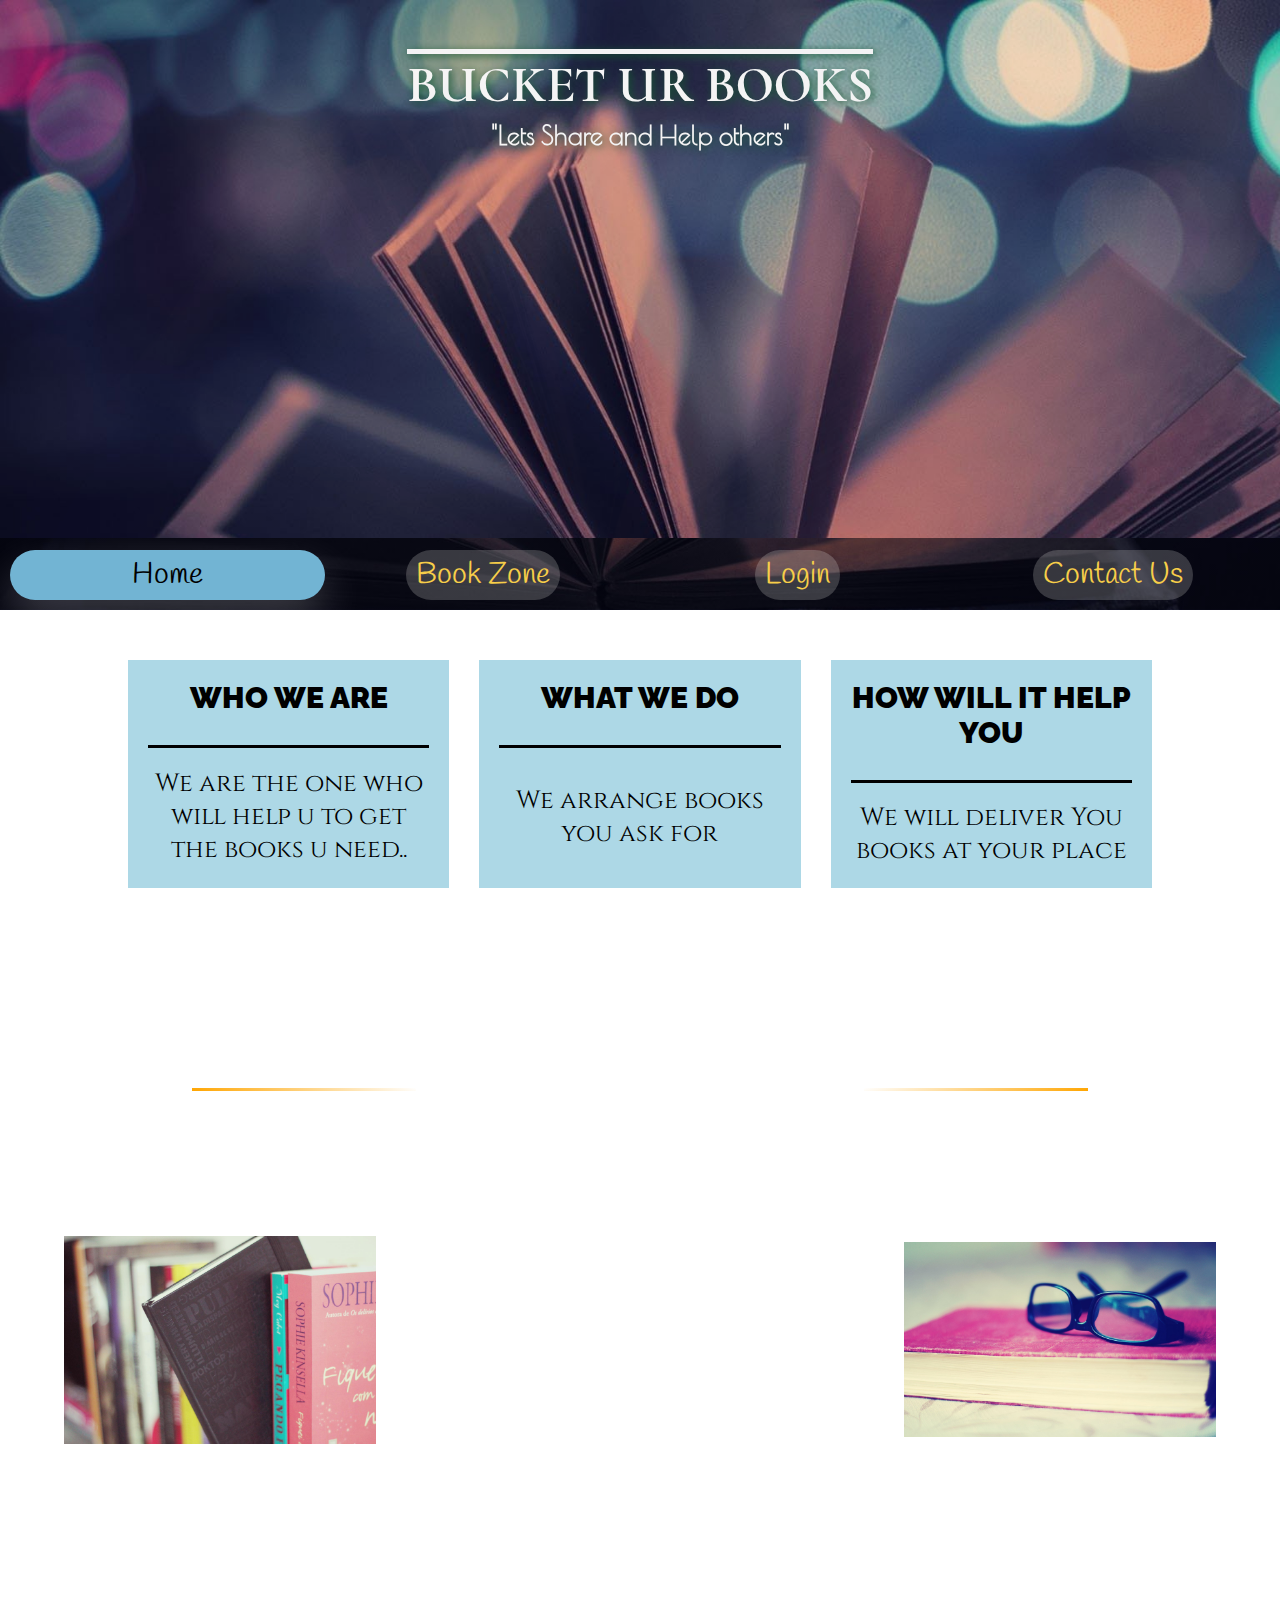
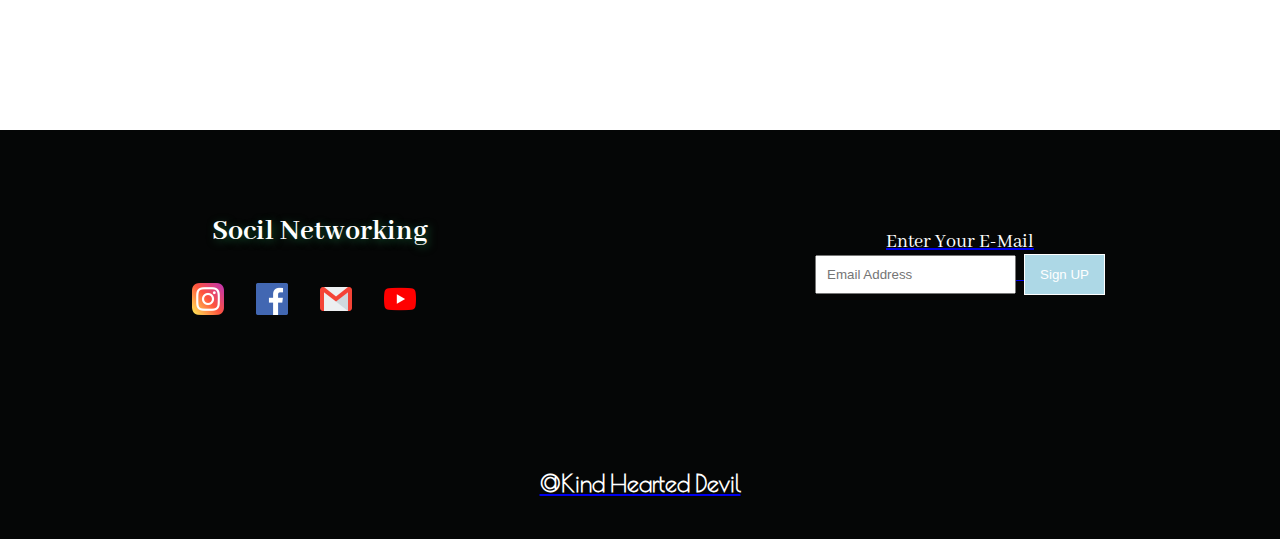
<file: index.html>
<!DOCTYPE html>
<html lang="en">
  <head>
    <meta charset="UTF-8" />
    <meta name="viewport" content="width=device-width, initial-scale=1.0" />

    <title>BUCKET UR BOOKS</title>
    <link rel="icon" type="image/png" href="./images/b1.jpg" />
    <link href="https://unpkg.com/aos@2.3.1/dist/aos.css" rel="stylesheet" />
    <link rel="stylesheet" href="./css/style.css" />
    <link
      href="https://fonts.googleapis.com/css2?family=Abhaya+Libre:wght@600&family=Aladin&family=Balsamiq+Sans&family=
Boogaloo&family=Buda:wght@300&family=Caveat:wght@700&family=Chewy&family=Cinzel:wght@400;700&family=Cookie&family=Corm
orant+Upright:wght@600;700&family=Handlee&family=Nanum+Pen+Script&family=Open+Sans+Condensed:wght@300&family=Poiret+One&f
amily=Raleway:wght@500&family=Ultra&family=Yeseva+One&display=swap"
      rel="stylesheet"
    />
    <style>
      #header {
        width: 100% !important;
        margin: 0;
        height: 42vw;
        background-image: url("./images/topbg3.jpg");
        background-repeat: no-repeat;
        background-attachment: fixed;
        background-size: cover;
        opacity: 0.95;
        color: rgb(255, 0, 106);
      } 
      .title {
        width: 80%;
        margin: 50px auto;
        display: grid;
        grid-template-columns: 1fr 1fr 1fr;
        grid-column-gap: 30px;
      }

      .titles {
        display: grid;
        padding: 20px;
        grid-template-columns: 1fr;
        background-color: lightblue;
      }

      .aboutouter {
        width: 90%;
        display: grid;
        margin: 70px auto;
        grid-column-gap: 30px;
        grid-template-columns: 1fr 1.5fr 1fr;
        justify-content: space-between;
      }

      .pamplate {
        height: 300px;
        background-size: cover;
        display: flex;
        align-items: center;
        justify-content: center;
      }
      .pamplate img {
        width: 100%;
      }

      #img6,
      #img7 {
        width: 50%;
      }

      .abouttext {
        height: 470px;
        overflow-x: hidden;
      }

  

      .line {
        width: 100%;
        height: 3px;
        background-color: black;
        margin-top: 30px;
      }

      .ab {
        font-size: 30px;
        color: black;
        font-family: "Raleway", sans-serif;
        font-style: bold;
        height: 40px;
        font-weight: 900;
      }
      .abc {
        font-size: 25px;
        color: black;
        font-family: "Cinzel", serif;
      }
      #about {
        font-size: 23px;
        font-family: "Raleway", sans-serif;
        color: grey;
      }
      @media screen and (max-width: 800px) {
        .title {
          width: 90%;
          grid-template-columns: 1fr;
          align-items: center;
          justify-content: center;
        }
        .aboutouter {
          margin-top: 10px;
          height: auto;
          grid-template-columns: 1fr;
          background-color: lightblue;
        }
        .pamplate img {
          width: 50%;
        }
        .header {
          width: 100%;
        }
      }
    </style>
  </head>
  <script src="https://unpkg.com/aos@2.3.1/dist/aos.js"></script>
  <body>
    <header>
      <div id="header">
        <br /><br /><br />
        <h1>BUCKET UR BOOKS</h1>
        <br />
        <h2>"Lets Share and Help others"</h2>
      </div>
      <div id="seconddiv">
        <div class="active a1" href="./index.html"  >Home</a></div>
        <div><a class="a1" href="./Book Zone.html">Book Zone</a></div>
        <div><a class="a1" href="./login.html">Login</a></div>
        <div><a class="a1" href="./contectUs.html">Contact Us</a></div>
      </div>
    </header>
    <div class="title">
      <div class="titles" data-aos="fade-up">
        <div>
          <center><span class="ab">WHO WE ARE</span></center>
          <div class="line"></div>
          <br />
        </div>
        <center>
          <span class="abc"
            >We are the one who will help u to get the books u need..
          </span>
        </center>
      </div>
      <div class="titles" data-aos="fade-up">
        <div>
          <center><span class="ab">WHAT WE DO</span></center>
          <div class="line"></div>
          <br /><br />
        </div>
        <center>
          <span class="abc">We arrange books you ask for</span>
        </center>
        <br />
      </div>
      <div class="titles" data-aos="fade-up">
        <div>
          <center><span class="ab">HOW WILL IT HELP YOU</span></center>
          <div class="line"></div>
          <br />
        </div>
        <center>
          <span class="abc">We will deliver You books at your place</span>
        </center>
      </div>
    </div>

    <br /><br /><br /><br />
    <div class="brandname">
      <div class="startline"></div>
      <div
        class="brandtext"
        data-aos="flip-left"
        data-aos-easing="ease-out-cubic"
        data-aos-duration="2000"
      >
        <center><span id="abt">About Us</span></center>
      </div>
      <div class="endline"></div>
    </div>

    <div class="aboutouter">
      <div class="pamplate">
        <img src="./images/side 7.jpg" />
      </div>
      <div class="abouttext" data-aos="zoom-out-up">
        <center>
          <span id="about"
            >hThis the site where you can buy and sell the books you want.
            It was made basically so that you can buy, sell, or take the book in rent.
            Also the best thing about us is that we cost you the the cost as low as possible .
            Also it is a very good platform where you can deal in old books available in good
             condition and then sell them again afert use on the same platform.

            </span
          >
        </center>
      </div>
      <div class="pamplate">
        <img src="./images/side 8.jpg" />
      </div>
    </div>

    <div class="footer">
      <div class="logos">
        <h2 id="nbc">Socil Networking</h2>
        <div class="icons">
          <a href="https://instagram.com/"
            ><img class="icon" src="images/insta.png" alt="error"
          /></a>
          <a href="https://www.facebook.com"><img class="icon" src="images/fb.png" alt="error" />
          <a href="https://gmail.com/"><img class="icon" src="images/gmail.png" alt="error" />
          <a href="https://youtube.com/"><img class="icon" src="images/youtube.png" alt="error" />
        </div>
      </div>
      <div class="newsletter">
        <div id="signin">Enter Your E-Mail</div>
        <div class="form">
          <center><form>
            <input
              type="text"
              id="fname"
              name="fname"
              placeholder="Email Address"
            />&nbsp;&nbsp;<button for="fname">Sign UP</button>
            </center>
          </form>
        </div>
      </div>
    </div>

    <div class="copy">
      <h3>@Kind Hearted Devil</h3>
    </div>

    <script>
      AOS.init({
        duration: 1200,
      });
    </script>
  </body>
</html>
</file>
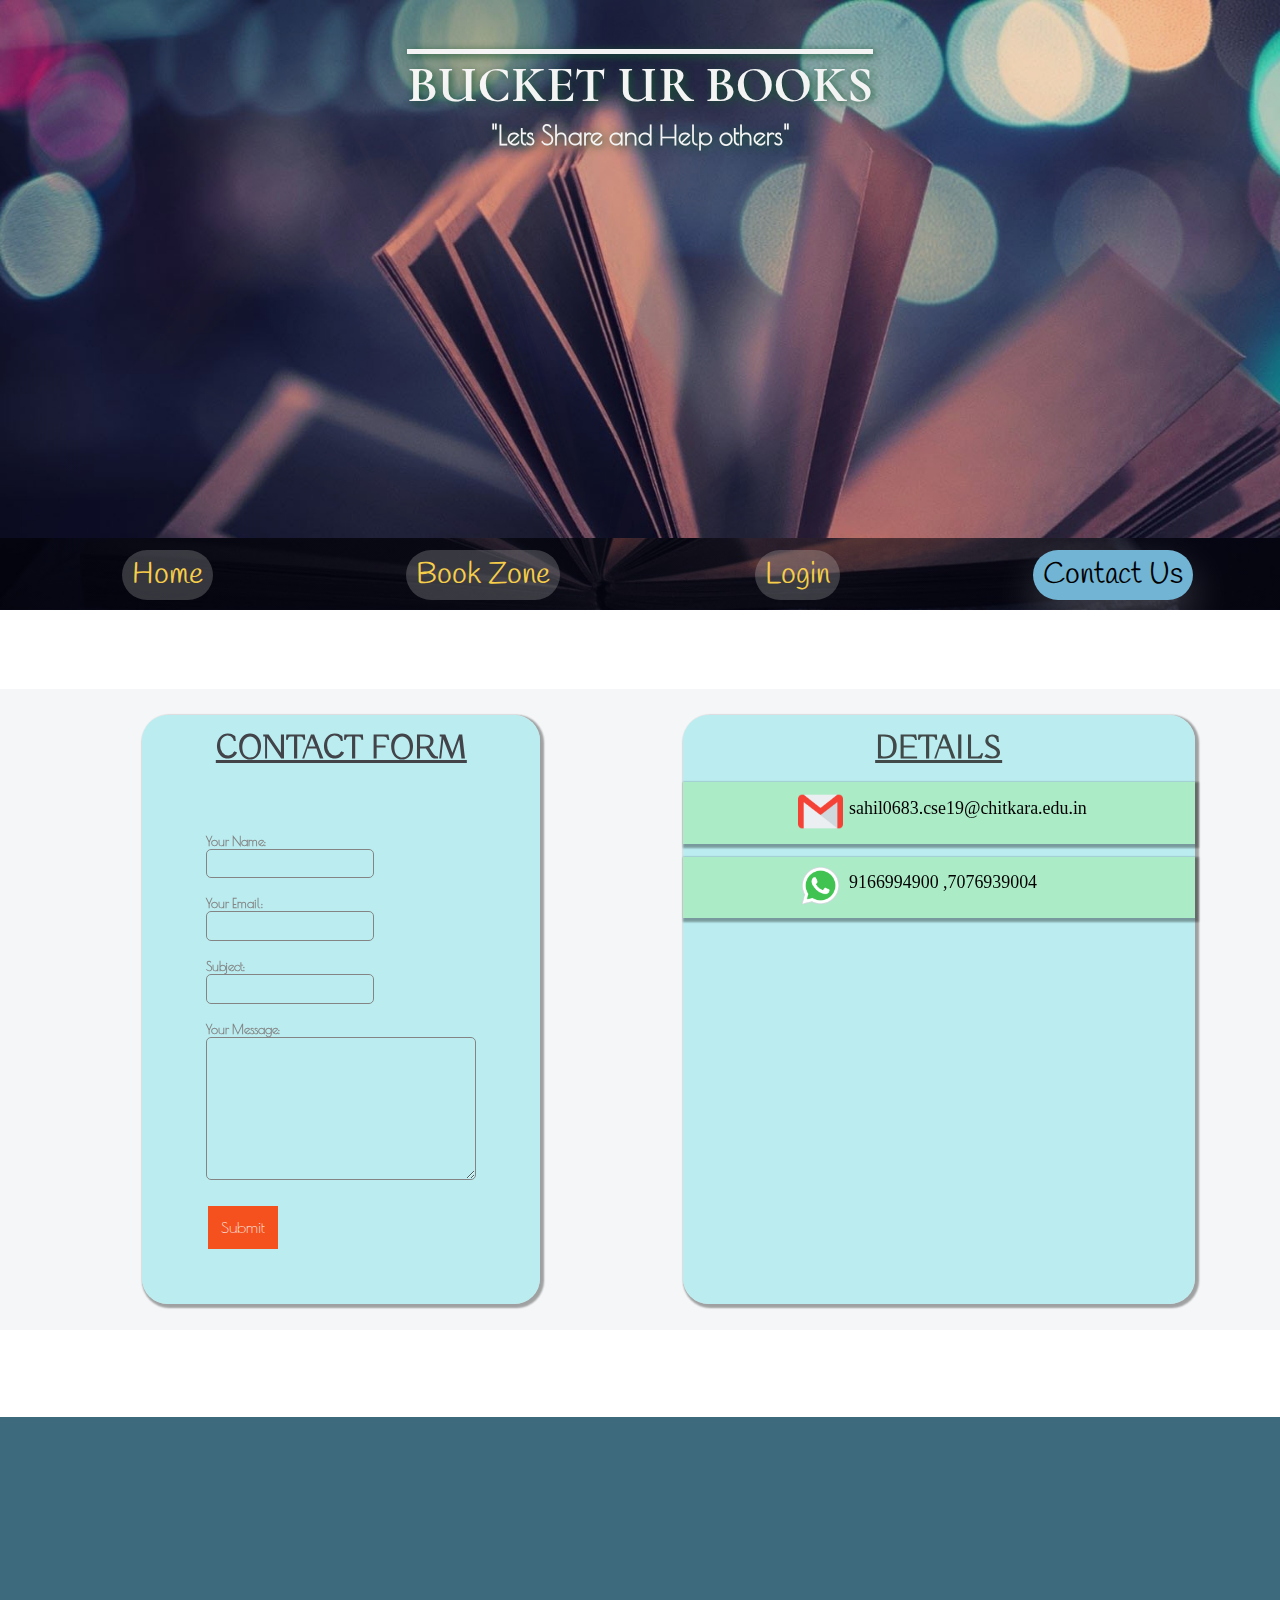
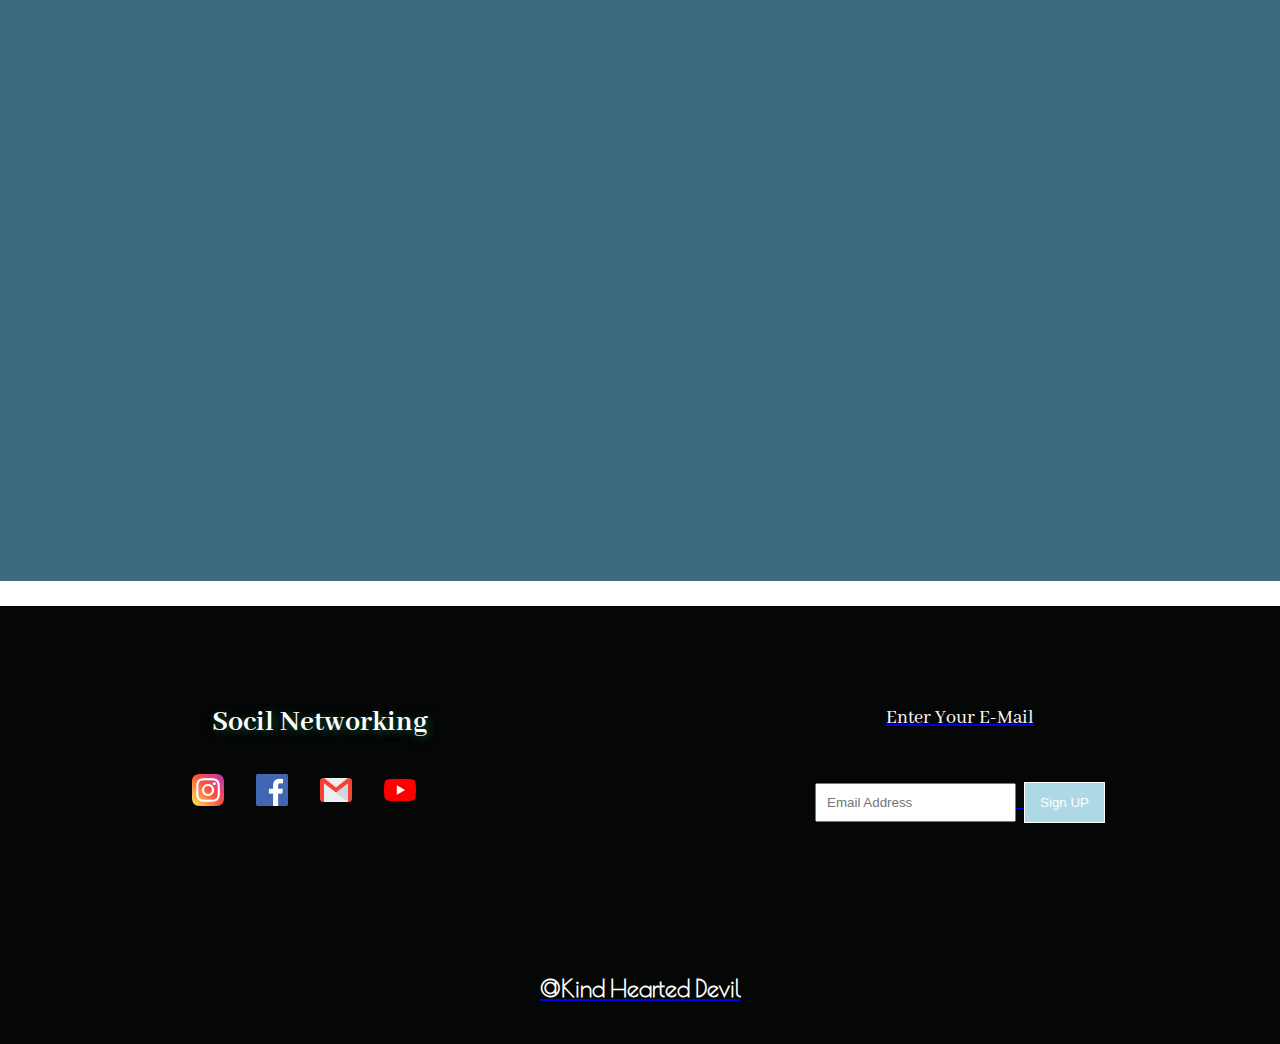
<file: contectUs.html>
<!DOCTYPE html>
<html lang="en">

<head>
    <meta charset="UTF-8" />
    <meta name="viewport" content="width=device-width, initial-scale=1.0" />

    <title>BUCKET UR BOOKS</title>
    <link rel="icon" type="image/png" href="./images/b1.jpg" />
    <link href="https://unpkg.com/aos@2.3.1/dist/aos.css" rel="stylesheet" />
    <link rel="stylesheet" href="./css/style.css" />
    <link href="https://fonts.googleapis.com/css2?family=Abhaya+Libre:wght@600&family=Aladin&family=Balsamiq+Sans&family=
Boogaloo&family=Buda:wght@300&family=Caveat:wght@700&family=Chewy&family=Cinzel:wght@400;700&family=Cookie&family=Corm
orant+Upright:wght@600;700&family=Handlee&family=Nanum+Pen+Script&family=Open+Sans+Condensed:wght@300&family=Poiret+One&f
amily=Raleway:wght@500&family=Ultra&family=Yeseva+One&display=swap" rel="stylesheet" />
    <style>
   
        .container {
            margin: 2vw 0;
            background-color: #F4F6F7;
            display: grid;
            grid-template-columns: 40% 40%;
            justify-content: space-evenly;



        }

        .container2 {
            margin: 2vw 0;
            background-color: #3D6A7D;
            display: grid;
            grid-template-columns: 60%;
            justify-content: space-evenly;



        }

        .contact {

            margin: 2vw auto;
            background-color: rgba(157, 231, 236, 0.678);
            display: grid;
            grid-template-columns: 1fr;
            box-shadow: 2px 2px 2px 2px rgba(0, 0, 0, 0.2), 2px 2px 2px 2px rgba(0, 0, 0, 0.19);
            border-radius: 2vw;


        }

        .cform {

            margin: 1vw auto;
            text-align: center;
            color: #424449;
            font-size: 2.6vw;
            font-family: 'Buda', cursive;
            font-weight: bold;
            text-decoration: underline;
        }

        .contform {

            margin: 0 1vw;

        }

        .details {

            margin: 2vw auto;
            background-color: rgba(157, 231, 236, 0.678);

            box-shadow: 2px 2px 2px 2px rgba(0, 0, 0, 0.2), 2px 2px 2px 2px rgba(0, 0, 0, 0.19);
            border-radius: 2vw;

        }

        .detail {
            margin: 1vw;
            text-align: center;
            color: #424949;
            font-size: 2.6vw;
            font-family: 'Buda', cursive;
            font-weight: bold;
            font-weight: bold;
            text-decoration: underline;

        }

        .mail {

            margin: 1vw auto;
            display: grid;
            grid-template-columns: 15% 50%;
            justify-content: center;
            box-shadow: 2px 2px 2px 2px rgba(0, 0, 0, 0.2), 2px 2px 2px 2px rgba(0, 0, 0, 0.19);
            background-color: #ABEBC6;

        }

        .mailicon {

            margin: 0.5vw;
            margin-left: 2vw;

        }

        .mailicon img {

            margin: 0;
            width: 100%;
        }

        .mailid {

            word-wrap: break-word;
            font-size: 1.4vw;
            margin: 1.2vw 0;
            font-family: 'Overlock', cursive;
        }

        .captain {

            margin: 2vw;
            display: flex;
            justify-content: center;
            align-content: center;
        }

        .captain img {
            height: 22vw;
            margin: 0;
            border-radius: 7px;
            box-shadow: 2px 2px 2px 2px rgba(0, 0, 0, 0.2), 2px 2px 2px 2px rgba(0, 0, 0, 0.19);

        }

        .me {

            margin: 2vw;
            display: flex;
            justify-content: center;
            align-content: center;
        }

        .me img {
            height: 26vw;
            margin: 0;
            border-radius: 7px;
            box-shadow: 2px 2px 3px 2px #3D6A7D, 2px 6px 2px 2px #3D6A7D;

        }

        .developer {

            margin: 2vw auto;
            background-color: #D7E2E9;
            width: 70%;
            box-shadow: 2px 2px 2px 2px rgba(0, 0, 0, 0.2), 2px 2px 2px 2px rgba(0, 0, 0, 0.19);
            border-radius: 2vw;
        }

        .aboutme {

            margin: 1vw auto;
            display: flex;
            padding: 1vw;
            justify-content: center;
            align-content: center;
            box-shadow: 2px 2px 2px 2px rgba(0, 0, 0, 0.2), 2px 2px 2px 2px rgba(0, 0, 0, 0.19);
            background-color: #CECFCE;

            font-family: 'Poiret One', cursive;
            font-weight: bold;
            font-size: 2vw;
        }

        form {
            margin: 4vw;
        }

        #contactform input {
            border: 1px solid #848484;
            border-radius: 5px;
            padding: 0.5vw;
            font-size: 1vw;
            font-family: 'Poiret One', cursive;
            background: transparent;

        }

        #contactform button {
            background-color: #f4511e;
            border: none;
            color: white;
            padding: 1vw;
            text-align: center;
            font-size: 16px;
            margin: 4px 2px;
            transition: 0.3s;
            display: inline-block;
            text-decoration: none;
            cursor: pointer;
            font-family: 'Poiret One', cursive;
        }

        #contactform button:hover {
            background-color: orange;
        }

        textarea {
            border: 1px solid #848484;
            border-radius: 5px;
            padding: 0.5vw;
            font-size: 1vw;
            font-family: 'Caveat', cursive;
            background: transparent;
        }

        .name {
            color: #848484;
            font-size: 1vw;

            font-weight: bold;
            font-family: 'Poiret One', cursive;
        }

        @media screen and (max-width:600px) {
            .container {
                grid-template-columns: 1fr;

            }

            .container2 {
                grid-template-columns: 1fr;
            }
            

            .contact {
                width: 50%;

            }

            .details,
            .developer {
                width: 70%;
            }

            .aboutme {
                font-size: 3vw;
                padding: 2vw;
                margin: 2.5vw auto;
            }

            .cform,
            .detail {
                font-size: 5vw;
            }

            .name {
                font-size: 3vw;
            }

            #contactform input {
                padding: 0.5vw;
                font-size: 2vw;
            }

            .captain img {
                height: 50vw;
            }

            .me img {
                height: 60vw;
            }

            .mailid {
                font-size: 2.5vw;
                width: 34vw;
                margin: 2.5vw auto;
            }

            .mail {
                margin: 2vw 0;
            }

            #seconddiv {
                grid-template-columns: 0.8fr 0.8fr 1.2fr 0.8fr 0.8fr;
                width: 100% !important;
                margin: 0 !important;
                height: 10vw;

            }

        }
    </style>
</head>
<script src="https://unpkg.com/aos@2.3.1/dist/aos.js"></script>

<body>
    <div id="main">
       
            <header>
                <div id="header">
                    <br /><br /><br />
                    <h1>BUCKET UR BOOKS</h1>
                    <br />
                    <h2>"Lets Share and Help others"</h2>
                </div>
                <div id="seconddiv">
                    <div><a class="a1" href="./index.html">Home</a></div>
                    <div><a class="a1" href="./Book Zone.html">Book Zone</a></div>
                    <div><a class="a1" href="./login.html">Login</a></div>
                    <div><a class="a1 active" href="./contectUs.html">Contact Us</a></div>
                </div>
            </header><br>
        <br><br>
        <div class="container">
            <div class="contact" data-aos="zoom-in-down">
                <div class="cform">CONTACT FORM</div>
                <div class="contform">
                    <form id="contactform">
                        <h4 class="name">Your Name: </h4>
                        <input type="text" id="firstname" name="first_name" required><br><br>
                        <h4 class="name">Your Email: </h4>
                        <input type="email" id="email" name="email" required><br><br>
                        <h4 class="name">Subject: </h4>
                        <input type="text" id="subject" name="subject" required><br><br>
                        <h4 class="name">Your Message: </h4>
                        <textarea rows="8" cols="40" name="description">
				 </textarea><br><br>
                        <button type="submit">Submit</button>

                    </form>
                </div>
            </div>
            <div class="details" data-aos="zoom-in-down">
                <div class="detail">DETAILS
                </div>
                <div class="mail">
                    <div class="mailicon">
                        <img src="images/gmail.png" alt="not shown">
                    </div>
                    <div class="mailid">sahil0683.cse19@chitkara.edu.in</div>
                </div>
                <div class="mail">
                    <div class="mailicon">
                        <img src="images/whatsapp.png" alt="not shown">
                    </div>
                    <div class="mailid">9166994900 ,7076939004</div>
                </div>
                <div class="captain" data-aos="flip-left">
                    <img src="./images/mypic2.jpg" alt="not available">
                </div>
            </div>
        </div>
        <br>
        <br>
        <div class="container2">
            <div class="developer" data-aos="zoom-in-down">
                <div class="detail">ABOUT DEVELOPER
                </div>
                <div class="me" data-aos="flip-left">
                    <img src="./images/mypic2.jpg" alt="not available">
                </div>
                <div class="aboutme" data-aos="fade-right" data-aos-offset="100" data-aos-easing="ease-in-sine">
                    Sahil Bhatiwal
                </div>
                <div class="aboutme" data-aos="fade-right" data-aos-offset="100" data-aos-easing="ease-in-sine">
                    Computer Science,Q-2.
                </div>
                <div class="aboutme" data-aos="fade-right" data-aos-offset="100" data-aos-easing="ease-in-sine">
                    ROLL NO - 1910990683
                </div>
                <div class="aboutme" data-aos="fade-right" data-aos-offset="100" data-aos-easing="ease-in-sine">
                    sahil0683.cse19@chitkara.edu.in
                </div>

            </div>


        </div>
        <div class="footer">
            <div class="logos">
                <h2 id="nbc">Socil Networking</h2>
                <div class="icons">
                    <a href="https://instagram.com/"><img class="icon" src="images/insta.png" alt="error" /></a>
                    <a href="https://www.facebook.com"><img class="icon" src="images/fb.png" alt="error" />
                        <a href="https://gmail.com/"><img class="icon" src="images/gmail.png" alt="error" />
                            <a href="https://youtube.com/"><img class="icon" src="images/youtube.png" alt="error" />
                </div>
            </div>
            <div class="newsletter">
                <div id="signin">Enter Your E-Mail</div>
                <div class="form">
                    <center>
                        <form>
                            <input type="text" id="fname" name="fname" placeholder="Email Address" />&nbsp;&nbsp;<button
                                for="fname">Sign UP</button>
                    </center>
                    </form>
                </div>
            </div>
        </div>
        
        <div class="copy">
            <h3>@Kind Hearted Devil</h3>
        </div>
    <script>
        AOS.init({
            duration: 1500,
        });
    </script>
</body>

</html>
</file>
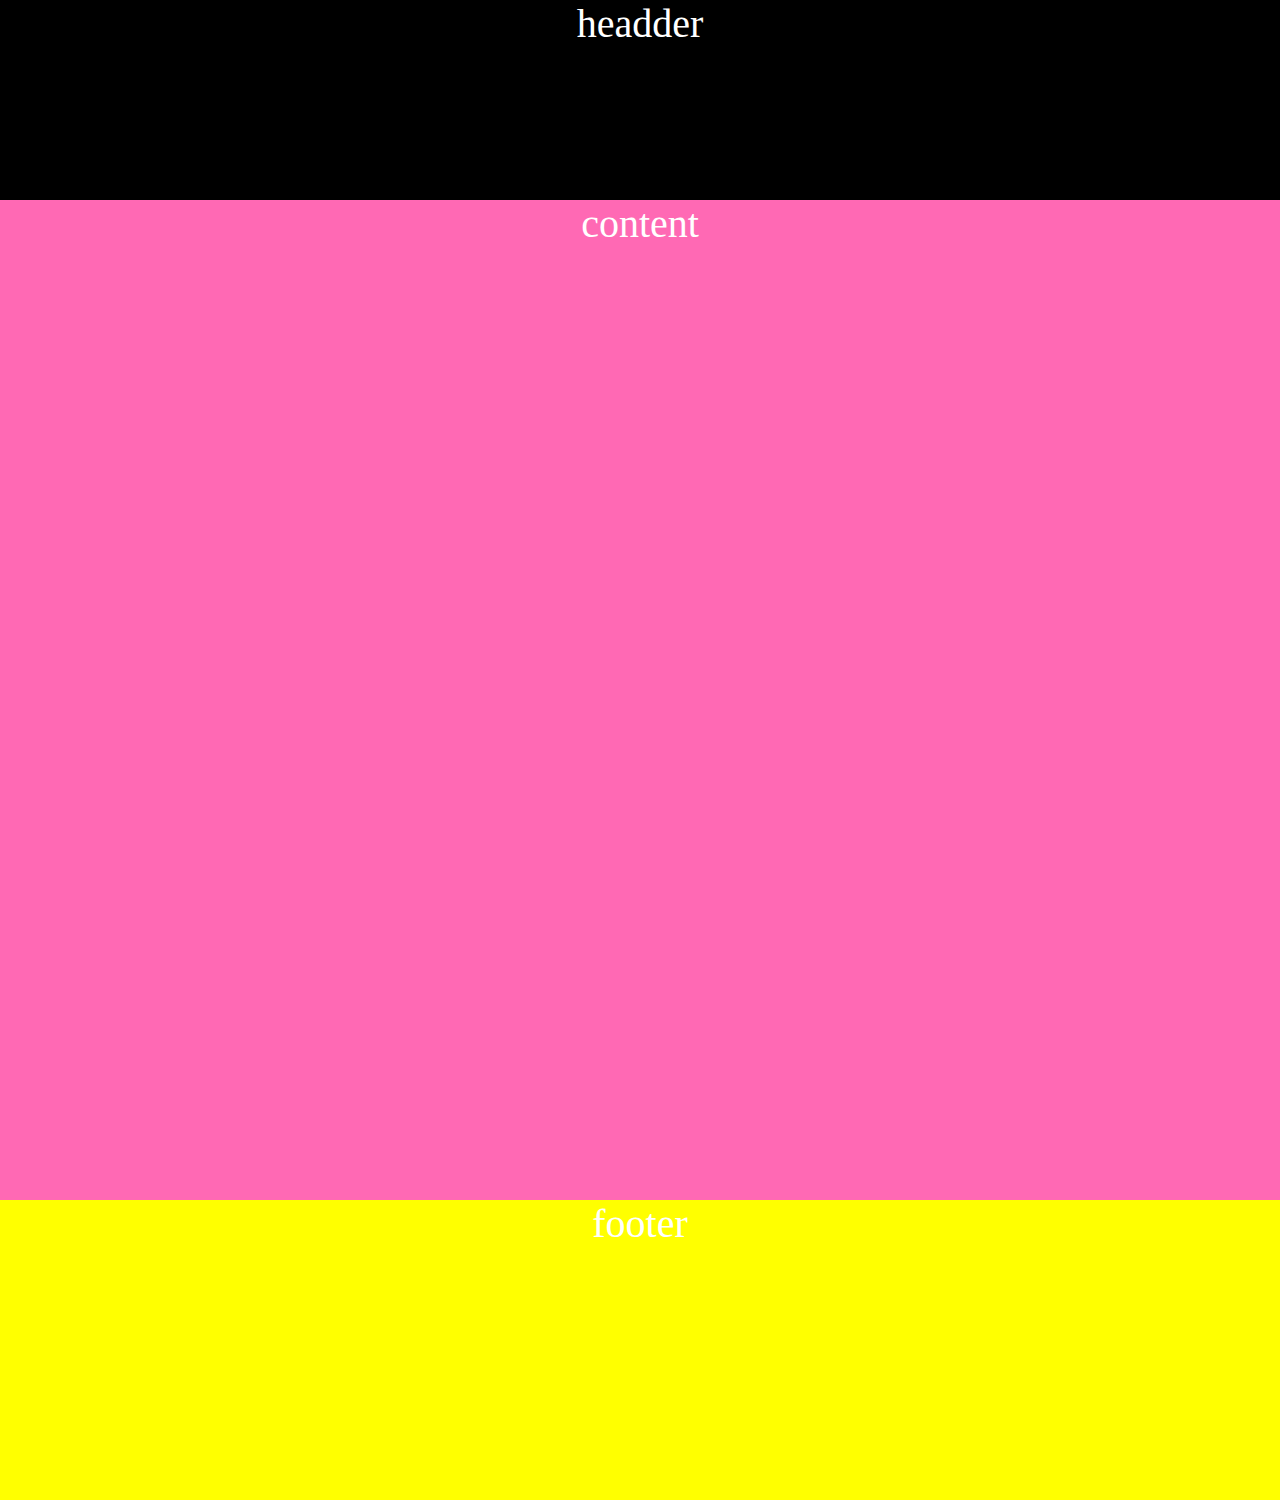
<file: grid.html>
<!DOCTYPE html>
<html lang="en">
  <head>
    <meta charset="UTF-8" />
    <meta name="viewport" content="width=device-width, initial-scale=1.0" />
    <title>Document</title>
    <style>
      body{
        margin:0%;
        padding: 0%;
      }
      .container {
        background-color: wheat;
        padding:0%
        margin: 0%;
        font-size:40px;
        display: grid;
        color:white;
        text-align:center;
        grid-template-rows:[headder-start] 200px[headder-end content-start] 1000px[content-end footer-start] 300px[footer-end];
        grid-template-columns:repeat(4,25%)
      }
      .headder
      {
        background-color: #000000;
        grid-area:1/1/1/-1;
        grid-column: 1/-1;
      }
      .content
      {
        background-color: hotpink;
        grid-area: 2/1/3/-1;
        grid-column: 1/-1;
        grid-row: 2/3;
      }
      .footer
      {
        background-color: yellow;
        grid-area: 3/1/4/-1;
      }
    </style>
  </head>
  <body>
    <div class="container">
      <div class="grids headder">headder</div>
      <div class="grid content">content</div>
      <div class="grid footer">footer</div>
    </div>
  </body>
</html>
</file>
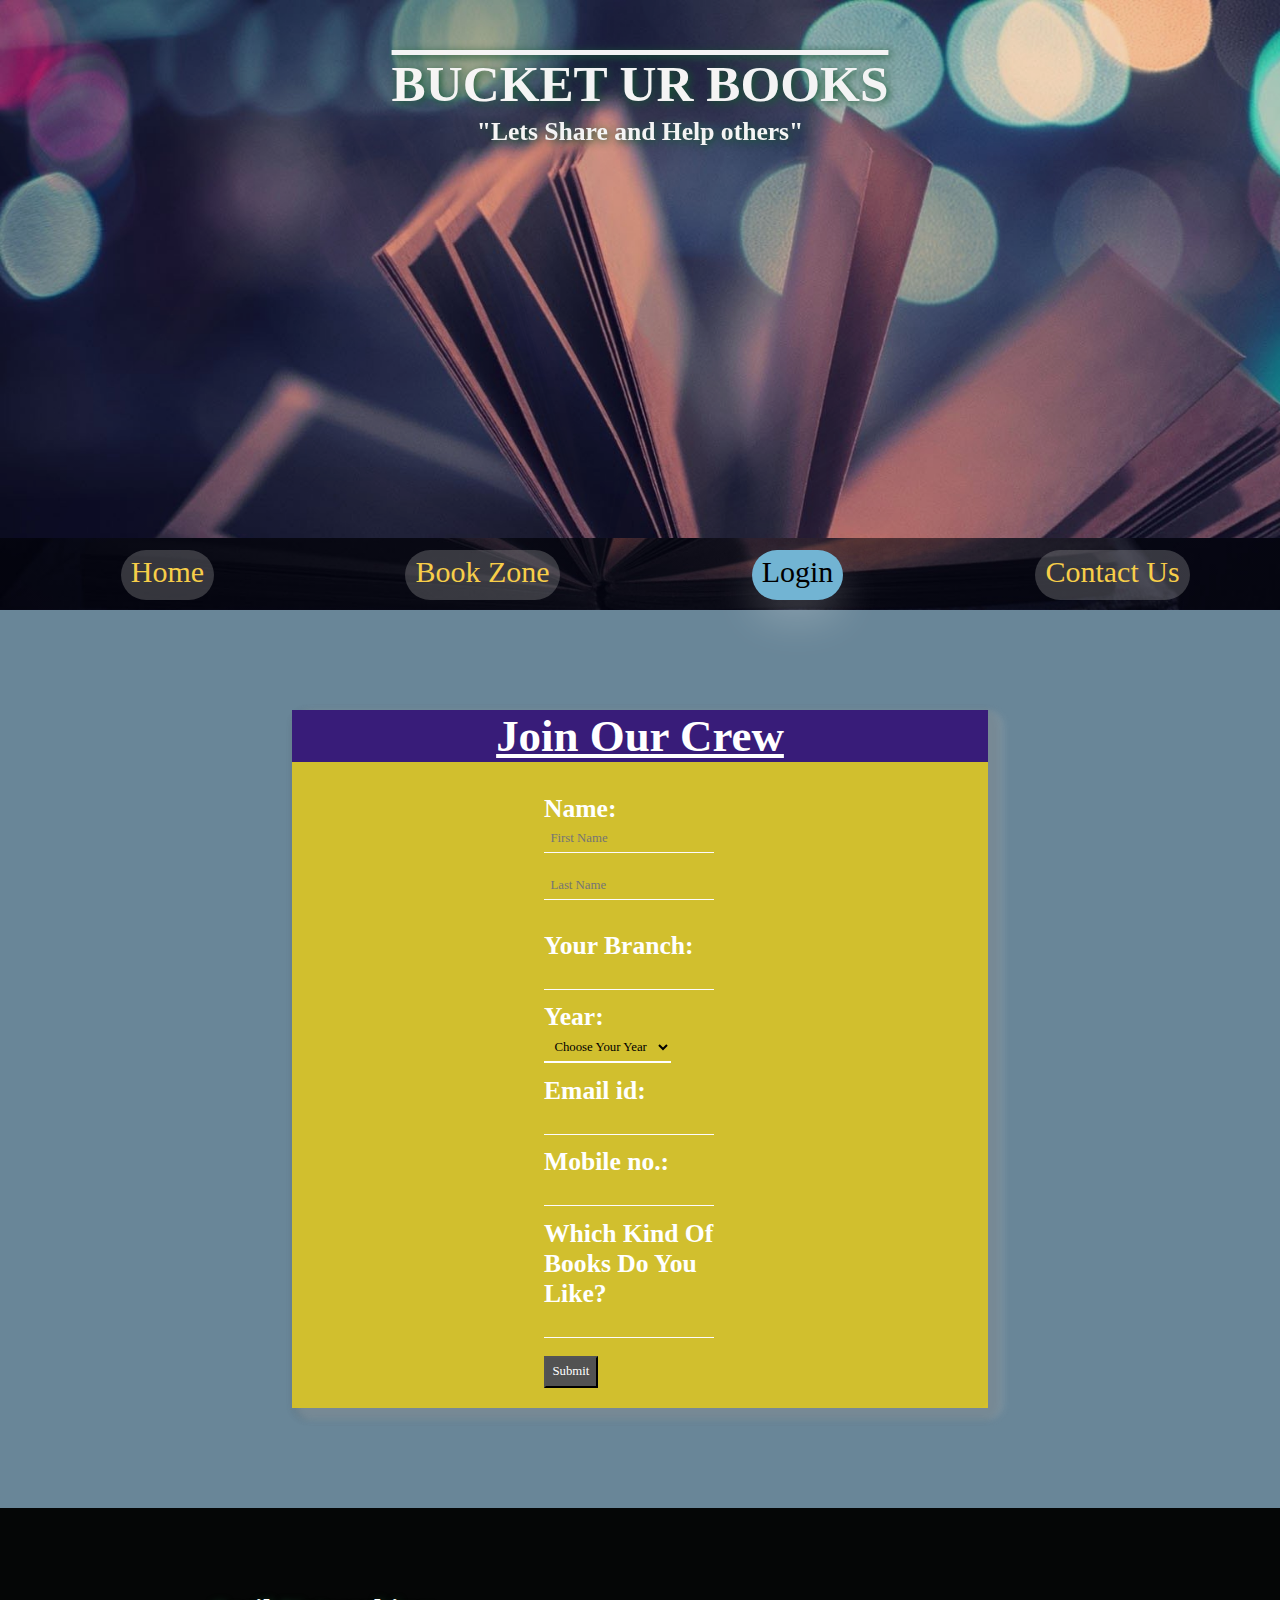
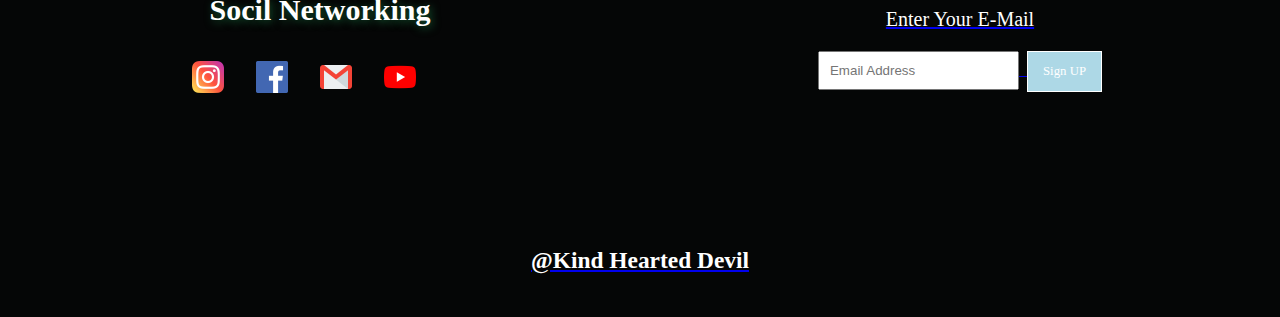
<file: login.html>
<!DOCTYPE html>
<html lang="en">
<head>
    <meta charset="UTF-8">
    <meta name="viewport" content="width=device-width, initial-scale=1.0">
    <title>Document</title>
    <link rel="stylesheet" href="./css/style.css">
    <style>
     
    .formback{
	
	
	display: grid;
	grid-template-columns: 0.7fr;
	justify-content: center;
	background-color: rgba(42, 83, 109, 0.705);
	
	
}
.container{
	  
	  margin: 100px;
	  box-shadow: 10px 6px 6px 6px rgba(207, 205, 205, 0.2), 6px 6px 6px 6px rgba(71, 71, 71, 0.19);
	  
	  border-radius: 10px;
	  
}
.joinus{
	
	display: flex;
	justify-content: center;
	align-content: center;
	font-size: 3vw;
	font-family: 'Cinzel', serif;
	text-decoration: underline;
    color: #ffffff;
    background-color: rgb(56, 28, 121);
	
}
.formdiv{
	
	margin: auto;
	display: flex;
	justify-content: center;
    align-content: center;
    background-color:rgba(255, 217, 0, 0.698);
    
	
}
form{
	padding: 20px;
}

.name{
	
	margin-top: 1vw;
	width: 15vw;
	color: #ffffff;
	font-size: 2vw;
	font-family: 'Abhaya Libre', serif;
	font-weight: bold;
	}
#induc input{
	border: none;
	border-bottom: 1px solid #fdfcfc;
	padding: 0.5vw;
	font-size: 1vw;
	font-family: 'Abhaya Libre', serif;
	background: transparent;
	color: #fffefe;
}
button{
	padding: 0.5vw;
	font-size: 1vw;
	font-family: 'Abhaya Libre', serif;
    background-color: #525252;
    color:white
}
.option{
	padding: 0.5vw;
	font-size: 1vw;
	font-family: 'Abhaya Libre', serif;
	color: black;
	background: transparent;
	border: none;
	border-bottom: 2px solid  white;
}
.radio{
	font-size: 1vw;
	font-family: 'Abhaya Libre', serif;
}
#student{
	
	margin-top: 1vw;
	width: 15vw;
	color: #ffffff;
	font-weight: bold;
	font-size: 1.8vw;
	font-family: 'Abhaya Libre', serif;
	}
.whyjoin{
	height:5vw;
	font-size: 1vw;
	font-family: 'Abhaya Libre', serif;
	border: 1px solid  #525252;
}
label{
	color:  #ffffff
}
@media screen and ( max-width:600px )
{
  .title
  {
      width: 90%;
      grid-template-columns: 1fr;
      align-items: center;
      justify-content: center;
  }
  .container{
	  width: 100%;
	  margin: 15vw auto;
      grid-template-columns: 1r;
      align-items: center;
      justify-content: center;
  }

  .formback{

	grid-template-columns: 0.9fr !important;
	
}
.joinus,
.name,
input,
button,
.option,
.radio,
#student,
.whyjoin{
	font-size: 4vw !important;
	
}
}	
</style>

</head>
<body>
    <header>
        <div id="header">
            <br /><br /><br />
            <h1>BUCKET UR BOOKS</h1>
            <br />
            <h2>"Lets Share and Help others"</h2>
        </div>
        <div id="seconddiv">
            <div><a class="a1" href="./index.html">Home</a></div>
            <div><a class="a1" href="./Book Zone.html">Book Zone</a></div>
            <div><a class="a1 active" href="./login.html">Login</a></div>
            <div><a class="a1" href="./contectUs.html">Contact Us</a></div>
        </div>
    </header>
    <div class="formback">
        <div class="container" data-aos="flip-left" data-aos-easing="ease-out-cubic" data-aos-duration="2000">
            <div class="joinus">
                <h3>Join Our Crew</h3>
            </div>
            <div class="formdiv">
                <form onsubmit="return validate();" id="induc" method="get">
                    <h4 class="name">Name:</h4>
                    <input type="text" id="firstname" name="first_name" placeholder="First Name" required><br><br>
                    <input type="text" id="lastname" name="last_name" placeholder="Last Name" required>
                    <br><br>
                    <h4 class="name">Your Branch:</h4>
                    <input type="text" class="branch" name="branch" required>
                    <h4 class="name">Year:</h4>
                    <select class="option" name="year">
                        <option disabled="disabled" selected="selected">Choose Your Year</option>
                        <option>1st</option>
                        <option>2nd</option>
                        <option>3rd</option>
                        <option>4th</option>
                    </select>
    
                    <h4 class="name">Email id:</h4>
                    <input type="email" name="email" class="email" required>
    
                    <h4 class="name">Mobile no.:</h4>
                    <input type="text" name="area_code" id="code" required>
                    <h4 class="name">Which Kind Of Books Do You Like?</h4>
                    <input type="text" id="whyjoin" name="whyjoin" required><br><br>
    
                    <button type="submit">Submit</button>
    
                </form>
            </div>
        </div>
    </div>
<div class="footer">
    <div class="logos">
        <h2 id="nbc">Socil Networking</h2>
        <div class="icons">
            <a href="https://instagram.com/"><img class="icon" src="images/insta.png" alt="error" /></a>
            <a href="https://www.facebook.com"><img class="icon" src="images/fb.png" alt="error" />
                <a href="https://gmail.com/"><img class="icon" src="images/gmail.png" alt="error" />
                    <a href="https://youtube.com/"><img class="icon" src="images/youtube.png" alt="error" />
        </div>
    </div>
    <div class="newsletter">
        <div id="signin">Enter Your E-Mail</div>
        <div class="form">
            <center>
                <form>
                    <input type="text" id="fname" name="fname" placeholder="Email Address" />&nbsp;&nbsp;<button
                        for="fname">Sign UP</button>
            </center>
            </form>
        </div>
    </div>
</div>

<div class="copy">
    <h3>@Kind Hearted Devil</h3>
</div>
    <script>
        AOS.init({
            duration: 1200,
        });
    </script>
</body>
</html>
</file>
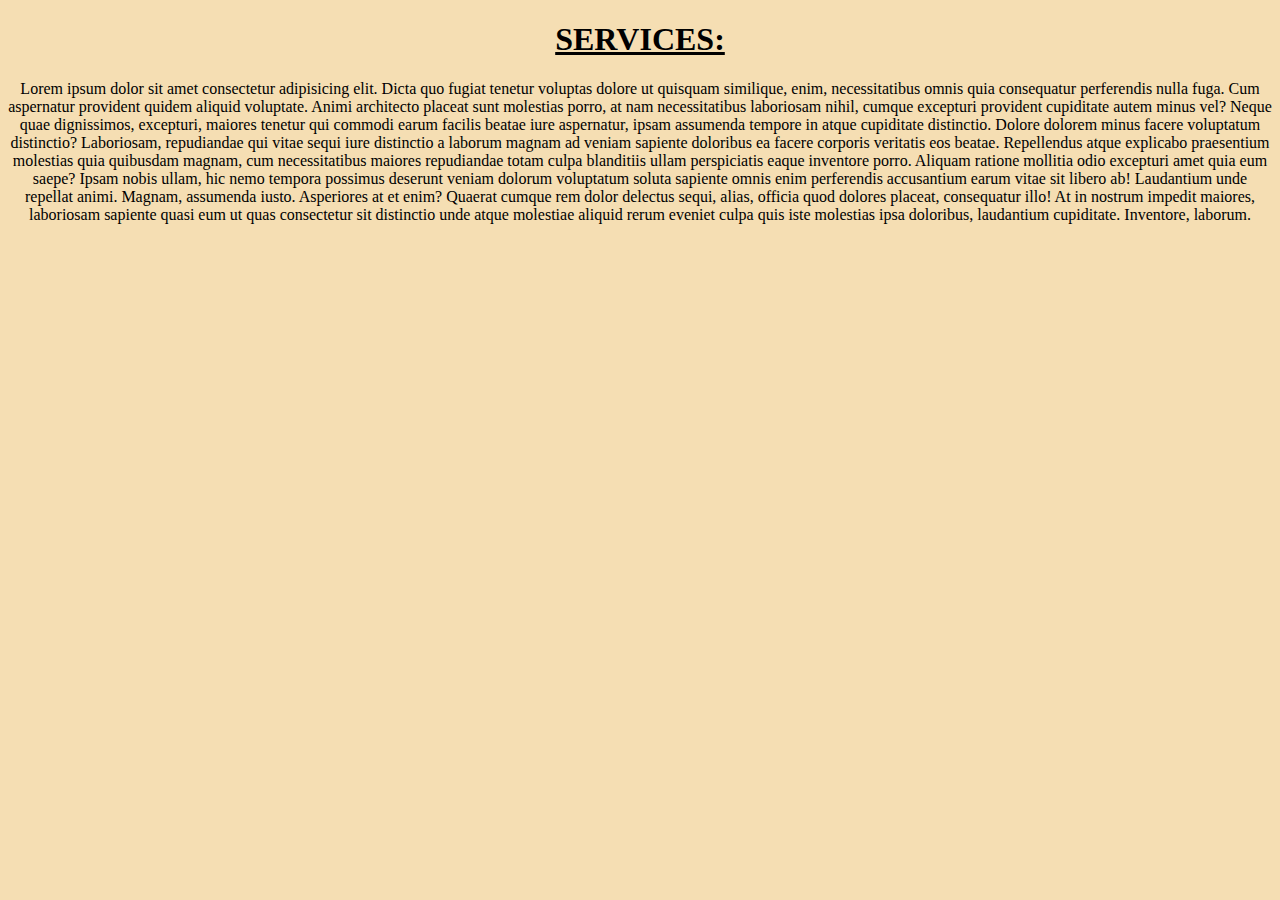
<file: Services.html>
<!DOCTYPE html>
<html lang="en">
  <head>
    <meta charset="UTF-8" />
    <meta name="viewport" content="width=device-width, initial-scale=1.0" />
    <link rel="stylesheet" href="./css/services.css" />
    <title>Document</title>
  </head>
  <body>
    <h1>SERVICES:</h1>
    <p>
      Lorem ipsum dolor sit amet consectetur adipisicing elit. Dicta quo fugiat
      tenetur voluptas dolore ut quisquam similique, enim, necessitatibus omnis
      quia consequatur perferendis nulla fuga. Cum aspernatur provident quidem
      aliquid voluptate. Animi architecto placeat sunt molestias porro, at nam
      necessitatibus laboriosam nihil, cumque excepturi provident cupiditate
      autem minus vel? Neque quae dignissimos, excepturi, maiores tenetur qui
      commodi earum facilis beatae iure aspernatur, ipsam assumenda tempore in
      atque cupiditate distinctio. Dolore dolorem minus facere voluptatum
      distinctio? Laboriosam, repudiandae qui vitae sequi iure distinctio a
      laborum magnam ad veniam sapiente doloribus ea facere corporis veritatis
      eos beatae. Repellendus atque explicabo praesentium molestias quia
      quibusdam magnam, cum necessitatibus maiores repudiandae totam culpa
      blanditiis ullam perspiciatis eaque inventore porro. Aliquam ratione
      mollitia odio excepturi amet quia eum saepe? Ipsam nobis ullam, hic nemo
      tempora possimus deserunt veniam dolorum voluptatum soluta sapiente omnis
      enim perferendis accusantium earum vitae sit libero ab! Laudantium unde
      repellat animi. Magnam, assumenda iusto. Asperiores at et enim? Quaerat
      cumque rem dolor delectus sequi, alias, officia quod dolores placeat,
      consequatur illo! At in nostrum impedit maiores, laboriosam sapiente quasi
      eum ut quas consectetur sit distinctio unde atque molestiae aliquid rerum
      eveniet culpa quis iste molestias ipsa doloribus, laudantium cupiditate.
      Inventore, laborum.
    </p>
  </body>
</html>
</file>
<file: css/style.css>
* {
  margin: 0;
  padding: 0;
  box-sizing: border-box;
}

header {
  background-image: linear-gradient(rgba(0, 0, 0, 0.5), rgba(0, 0, 0, 0.5)),
    url(../images/topbg3.jpg);

  background-size: cover;
  background-position: center;
}
#header {
  width: 100% !important;
  margin: 0;
  height: 42vw;
  background-image: url("../images/topbg3.jpg");
  background-repeat: no-repeat;
  background-attachment: fixed;
  background-size: cover;
  opacity: 0.95;
  color: rgb(255, 0, 106);
}

ul {
  float: right;
  list-style-type: none;
  margin-top: 20px;
}
ul li {
  display: inline;
}
ul li a {
  text-decoration: none;
  color: rgb(255, 255, 255);
  padding: 5px 20px;
  border: 1px solid transparent;
  transition: 0.6s ease;
}
ul li a:hover {
  color: rgb(255, 162, 162);
  background-color: rgb(255, 255, 255);
}

html,
body {
  margin: 0;
  padding: 0;
  width: 100%;
  overflow-x: hidden;
}

#seconddiv {
  margin: 0 auto;
  width: 100%;
  /* height: 80px; */
  padding: 10px;
  display: grid;
  grid-template-columns: 1fr 1fr 1fr 1fr;
}
#seconddiv > div {
  display: flex;
  align-content: center;
  justify-content: center;
}
.a1 {
  height: 50px;
  margin-top: 2px;
  font-size: 30px;
  border-radius: 25px;
  background-color: rgba(253, 253, 252, 0.198);
  padding: 5px 10px;
  color: rgb(247, 206, 73);
  font-family: "Handlee", cursive;
  cursor: pointer;
  text-decoration: none;
  align-items: center;
}
.img1 {
  height: 130px !important;
}
.a1:hover {
  color: rgb(0, 0, 0);
  background-color: rgb(114, 180, 211);
  box-shadow: rgba(255, 255, 255, 0.22) 0px 19px 43px;
  transform: translate3d(0px, -1px, 0px);
}
.active {
  color: rgb(0, 0, 0);
  background-color: rgb(114, 180, 211);
  box-shadow: rgba(255, 255, 255, 0.22) 0px 19px 43px;
}
.brandname {
  width: 70%;
  margin: 50px auto;
  height: 60px;
  display: grid;
  grid-template-columns: 1fr 2fr 1fr;
  align-content: center;
  justify-content: center;
}
.startline {
  height: 2.5px;
  background-image: linear-gradient(200deg, white, orange);
  margin: auto 0;
}
.brandtext {
  min-height: 40px;
  font-size: 40px;
  font-family: "Cookie", cursive;
  font-style: bold;
  color: black;
  display: flex;
  align-content: center;
  justify-content: center;
}
.endline {
  height: 2.5px;
  background-image: linear-gradient(-200deg, white, orange);
  margin: auto 0;
}
.footer {
  height: auto;
  width: 100%;
  margin: 0 auto;
  margin-top: 0;
  background-color: #050606;
  display: grid;
  grid-template-columns: 40% 40%;
  justify-content: space-around;
  align-content: space-around;
}
.logos {
  margin: 100px auto;
  width: 100%;
  display: grid;
  grid-template-columns: 1fr;
  align-content: center;
  justify-content: center;
}
.icons {
  display: grid;
  grid-template-columns: 1fr 1fr 1fr 1fr;
  margin: 20px;
  margin: 50px auto;
  width: 50%;
}
.icon {
  height: 32px;
  width: 32px;
}
#nbc {
  font-size: 30px;
  color: white;
  font-family: "Abhaya Libre", serif;
}
#signin {
  font-size: 20px;
  color: white;
  font-family: "Abhaya Libre", serif;
  display: flex;
  align-content: center;
  justify-content: center;
}
.newsletter {
  margin: 100px auto;
  display: grid;
  grid-template-columns: 1fr;
  align-content: space-around;
  justify-content: space-around;
}
.newsletter input {
  font-style: Bahnschrift SemiBold;
  padding: 10px;
}
.newsletter button {
  font-style: Bahnschrift SemiBold;
  border: 1px solid white;
  color: white;
  background-color: lightblue;
  font-style: bold;
  padding-left: 15px;
  padding-right: 15px;
  padding-bottom: 12px;
  padding-top: 12px;
  cursor: pointer;
}

.copy {
  height: 70px;
  color: white;
  font-size: 20px;
  font-family: "Poiret One", cursive;
  background-color: #050606;
  width: 100%;
  display: flex;
  align-content: center;
  justify-content: center;
  text-align: center;
}
h1 {
  font-size: 4vw;
  color: white;
  font-family: "Cormorant Upright", serif;
  font-weight: bold;
  text-align: center;
  text-decoration: overline;
  opacity: 2;
  text-shadow: 2px 2px 8px #145a32;
}
h2 {
  font-size: 2vw;
  color: white;
  font-family: "Poiret One", cursive;
  text-align: center;
  line-height: 10%;
  opacity: 2;
  text-shadow: 2px 2px 8px #145a32;
}

@media screen and (max-width: 600px) {
  .a1 {
    font-size: 10px;
    height: 30px;
  }
  .img1 {
    height: 40px !important;
    margin: 0 auto;
  }
  #seconddiv {
    grid-template-columns: 0.8fr 0.8fr 1.2fr 0.8fr 0.8fr;
    width: 100% !important;
    margin: 0 !important;
  }
  .footer {
    padding: 20px 0;
    grid-template-columns: 90%;
  }
}
.artist {
  width: 100%;
  margin-top: 30px;
  display: grid;
  grid-template-columns: 22% 22% 22% 22%;
  justify-content: space-evenly;
}
.artigal {
  width: 100%;
  height: auto;
  overflow: hidden;
  display: flex;
  align-content: center;
  justify-content: center;
  border-radius: 10px;
  margin: 20px auto;
}
.artigal img {
  width: 100%;
  height: auto;
}
.blur {
  position: fixed;
  top: 0;
  left: 0;
  width: 100%;
  height: 100%;
  z-index: 22;
  background-color: white;
  display: none;
  grid-template-columns: 80%;
  grid-template-rows: 70%;
  margin: 0;
  padding: 0;

  justify-content: center !important;
}

.pop {
  width: 90%;
  height: auto;
  margin: 10px auto;
}

.pop img {
  height: 60%;
  width: auto;
  margin: 0 10%;
  border-radius: 30px;
}
.close {
  width: 30x;
  height: 30px;
  border-radius: 4px;
  padding: 5px 5.2px;
  font-size: 1rem;
  background-color: white;
  position: relative;
  top: 1%;
  left: 96%;
  border: none;
  transform: initial;
  transition: 1s transform;
}
.close:hover {
  transform: scale(1.5, 1.5);
  transition: 500ms transform;
}
</file>
<file: css/services.css>
* {
  background-color: wheat;
  color: black;
  text-align: center;
}
h1 {
  font-family: ;
  text-decoration: underline;
}
p {
  font-family: cursive;
}
</file>
